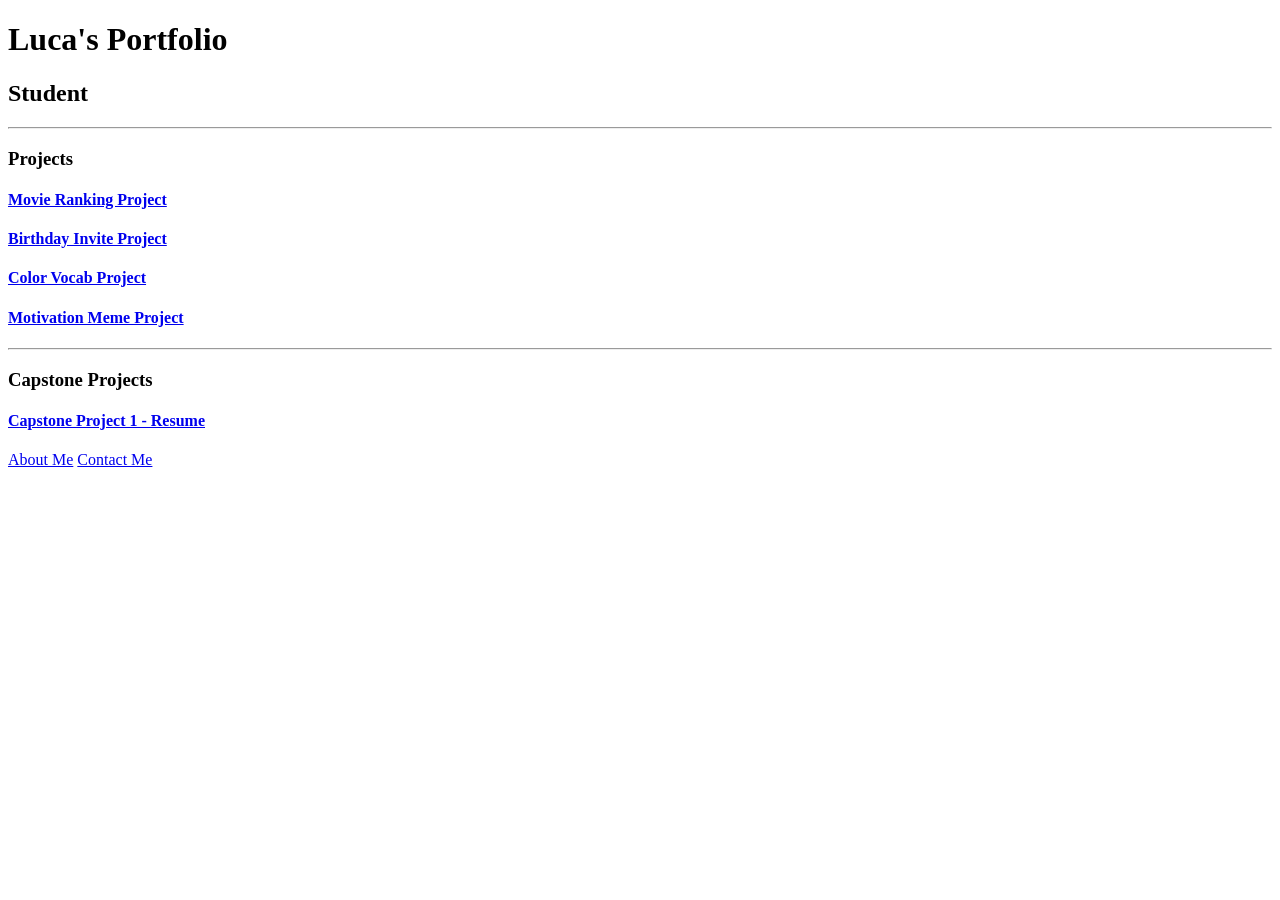
<file: index.html>
<!DOCTYPE html>
 <html lang="en">
    <head>
        <meta charset="UTF-8">
        <title>My Portfolio</title>
    </head>

    <body>
        <h1>Luca's Portfolio</h1>
        <h2>Student</h2>

        <hr>

        <h3>Projects</h3>
        <h4><a href="./public/movie-ranking.html">Movie Ranking Project</a></h3>

        <h4><a href="./public/birthday-invite.html">Birthday Invite Project</a></h3>

        <h4><a href="./public/Color Vocab Project/index.html">Color Vocab Project</a></h4>

        <h4><a href="./public/Motivation Meme Project/index.html">Motivation Meme Project</a></h4>

        <hr>

        <h3>Capstone Projects</h3>
        <h4><a href="./public/Resume/index.html">Capstone Project 1 - Resume</a></h4>

        <a href="./public/about.html">About Me</a>
        <a href="./public/contact.html"> Contact Me</a>
    </body>
 </html>
</file>
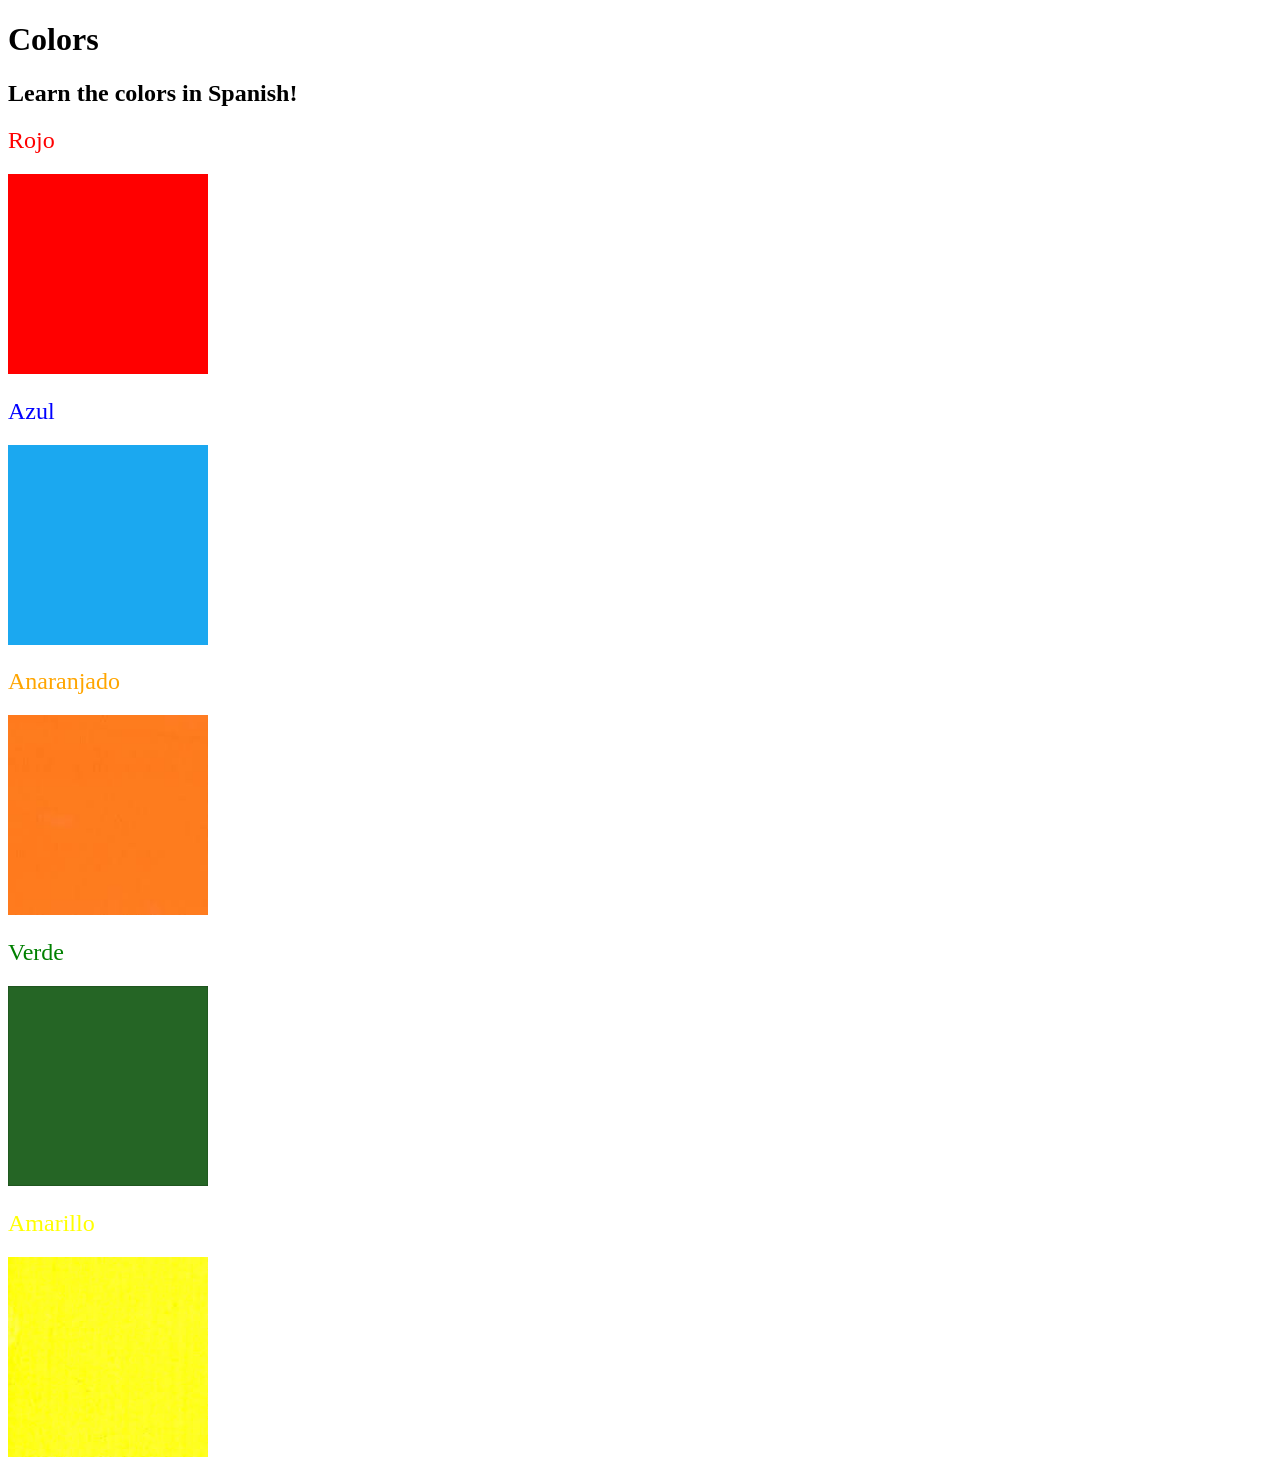
<file: public/Color Vocab Project/index.html>
<!DOCTYPE html>
<html lang="en">
  <head>
    <meta charset="UTF-8" />
    <title>Spanish Vocabulary</title>
    <link rel="stylesheet" href="./style.css" />
  </head>

  <body>
    <h1>Colors</h1>
    <h2>Learn the colors in Spanish!</h2>
    <h2 class="color-title" id="red">Rojo</h2>
    <img src="./assets/images/red.png" alt="red" />

    <h2 class="color-title" id="blue">Azul</h2>
    <img src="./assets/images/blue.png" alt="blue" />

    <h2 class="color-title" id="orange">Anaranjado</h2>
    <img src="./assets/images/orange.png" alt="orange" />

    <h2 class="color-title" id="green">Verde</h2>
    <img src="./assets/images/green.png" alt="green" />

    <h2 class="color-title" id="yellow">Amarillo</h2>
    <img src="./assets/images/yellow.png" alt="yellow" />
  </body>
</html>

<!-- 
TODOs
IMPORTANT: You should not need to make ANY CHANGES to index.html
All code should be written in your CSS file.

1. Create a CSS file and incorporate it as an external stylesheet.
2. Use CSS to style each of the color titles to meaning. 
Hint: Use the id to help if you don't know the words in spanish.
3. Use CSS to change all the color titles to have "font-weight: normal;"
4. Use CSS (not HTML) to make all the images 200px heigh and 200px wide. 
Hint: 
https://developer.mozilla.org/en-US/docs/Web/CSS/height
https://developer.mozilla.org/en-US/docs/Web/CSS/width
-->
</file>
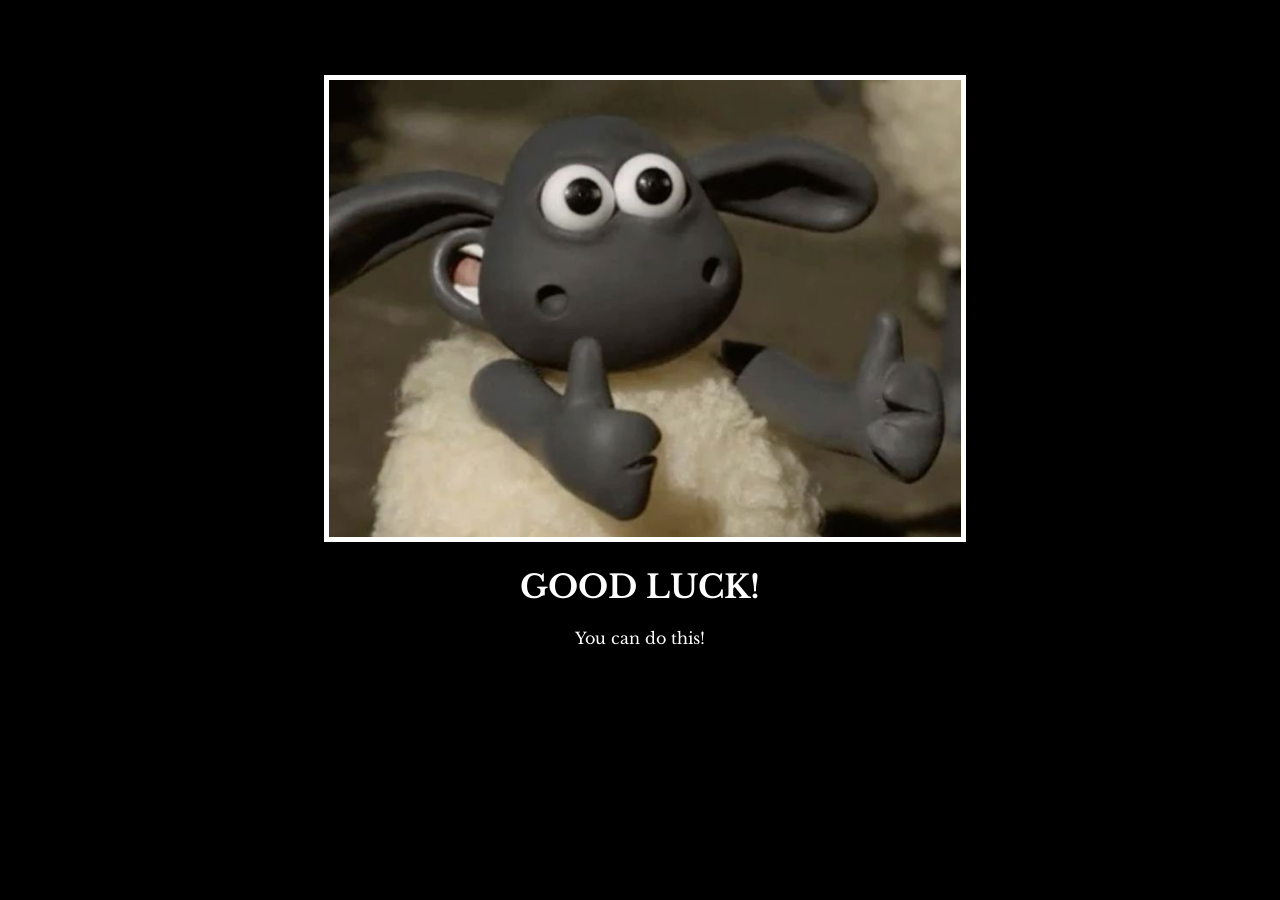
<file: public/Motivation Meme Project/index.html>
<!-- 
  TODO: Create a motivational post website.
Style it how ever you like. 
Look at the goal image for inspiration.
But it must have the following features:
1. The main h1 text should be using the Regular Libre Baskerville Font from Google Fonts:
  https://fonts.google.com/specimen/Libre+Baskerville
2. The text should be white and background black.
3. Add your own image into the images folder inside assets. It should have a 5px white border.
4. The text should be center aligned.
5. Create a div to contain the h1, p and img elements. Adjust the margins so that the image and text are centered on the page. 
  Hint: You horizontally center a div by giving it a width of 50% and a margin-left of 25%.
  Hint: Set the image to have a width of 100% so it fills the div. 
6. Read about the text-transform property on MDN docs to make the h1 uppercase with CSS.
  https://developer.mozilla.org/en-US/docs/Web/CSS/text-transform 
-->
<!DOCTYPE html>
<html lang="en">
<head>
  <meta charset="UTF-8">
  <meta name="viewport" content="width=device-width, initial-scale=1.0">
  <title>Motivational Poster</title>
  <link rel="stylesheet" href="style.css">
  <link rel="preconnect" href="https://fonts.googleapis.com">
  <link rel="preconnect" href="https://fonts.gstatic.com" crossorigin>
  <link href="https://fonts.googleapis.com/css2?family=Libre+Baskerville:ital,wght@0,400..700;1,400..700&display=swap" rel="stylesheet">
</head>
<body>
  <div class="poster">
    <img src="./assets/images/thumbs-up.jpg" alt="sheep with thumbs up" class="motivation-img">
    <h1>Good luck!</h1>
    <p>You can do this!</p>
  </div>
</body>
</html>
</file>
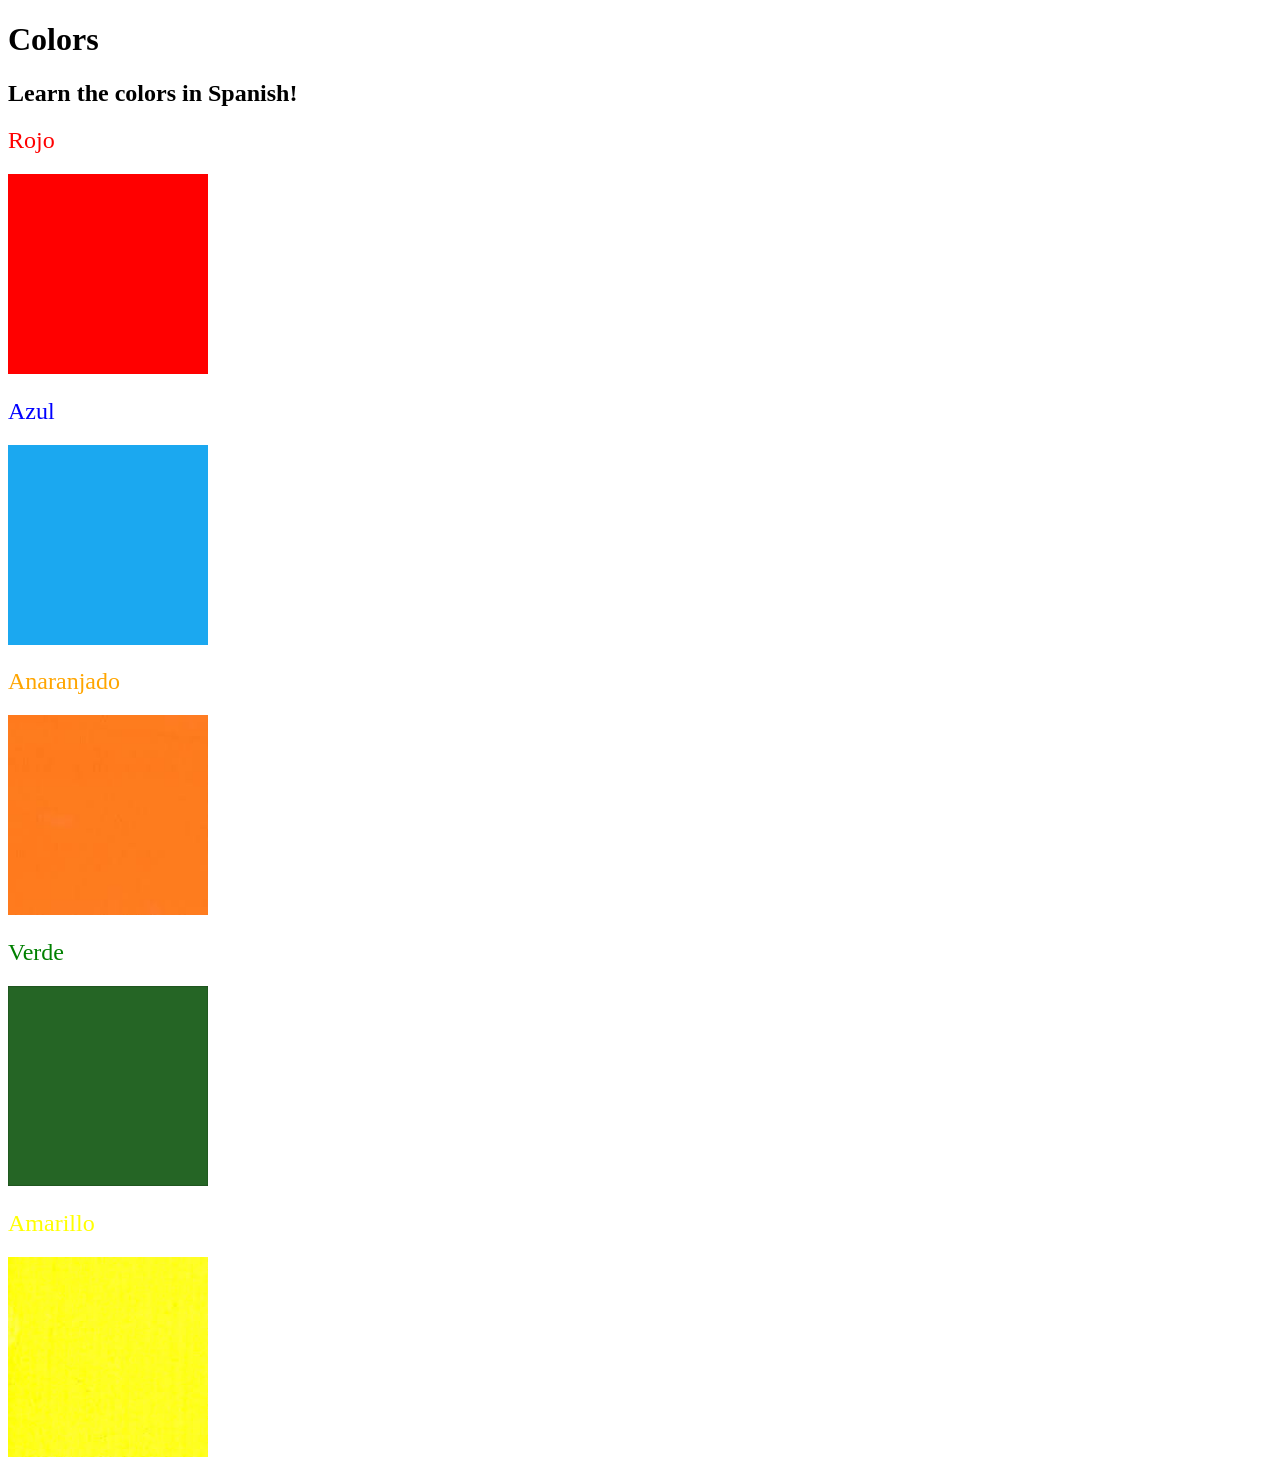
<file: public/Color Vocab Project/solution/solution.html>
<!DOCTYPE html>
<html lang="en">
  <head>
    <meta charset="UTF-8" />
    <title>Spanish Vocabulary</title>
    <link rel="stylesheet" href="./style.css" />
  </head>

  <body>
    <h1>Colors</h1>
    <h2>Learn the colors in Spanish!</h2>
    <h2 class="color-title" id="red">Rojo</h2>
    <img src="./assets/images/red.png" alt="red" />

    <h2 class="color-title" id="blue">Azul</h2>
    <img src="./assets/images/blue.png" alt="blue" />

    <h2 class="color-title" id="orange">Anaranjado</h2>
    <img src="./assets/images/orange.png" alt="orange" />

    <h2 class="color-title" id="green">Verde</h2>
    <img src="./assets/images/green.png" alt="green" />

    <h2 class="color-title" id="yellow">Amarillo</h2>
    <img src="./assets/images/yellow.png" alt="yellow" />
  </body>
</html>
</file>
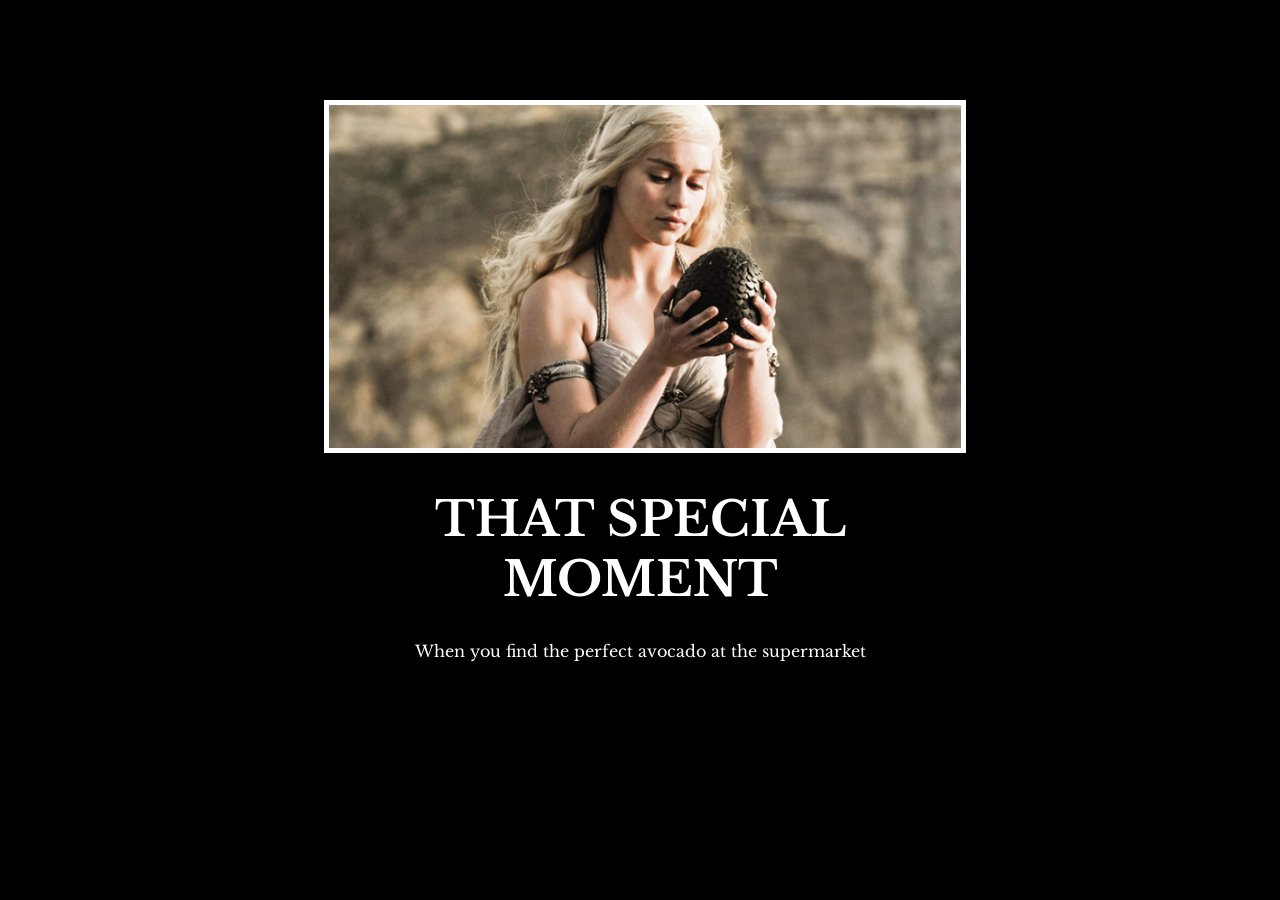
<file: public/Motivation Meme Project/solution/solution.html>
<!DOCTYPE html>
<html lang="en">

<head>
  <meta charset="UTF-8">
  <title>Motivation Meme</title>
  <link rel="stylesheet" href="./solution.css" />
  <link rel="preconnect" href="https://fonts.googleapis.com">
  <link rel="preconnect" href="https://fonts.gstatic.com" crossorigin>
  <link href="https://fonts.googleapis.com/css2?family=Libre+Baskerville&display=swap" rel="stylesheet">
</head>

<body>

  <div class="poster">
    <img class="motivation-img" src="./assets/images/daenerys.jpeg" src="daenerys with egg" />
    <h1>That Special Moment</h1>
    <p>When you find the perfect avocado at the supermarket</p>
  </div>
</body>

</html>
</file>
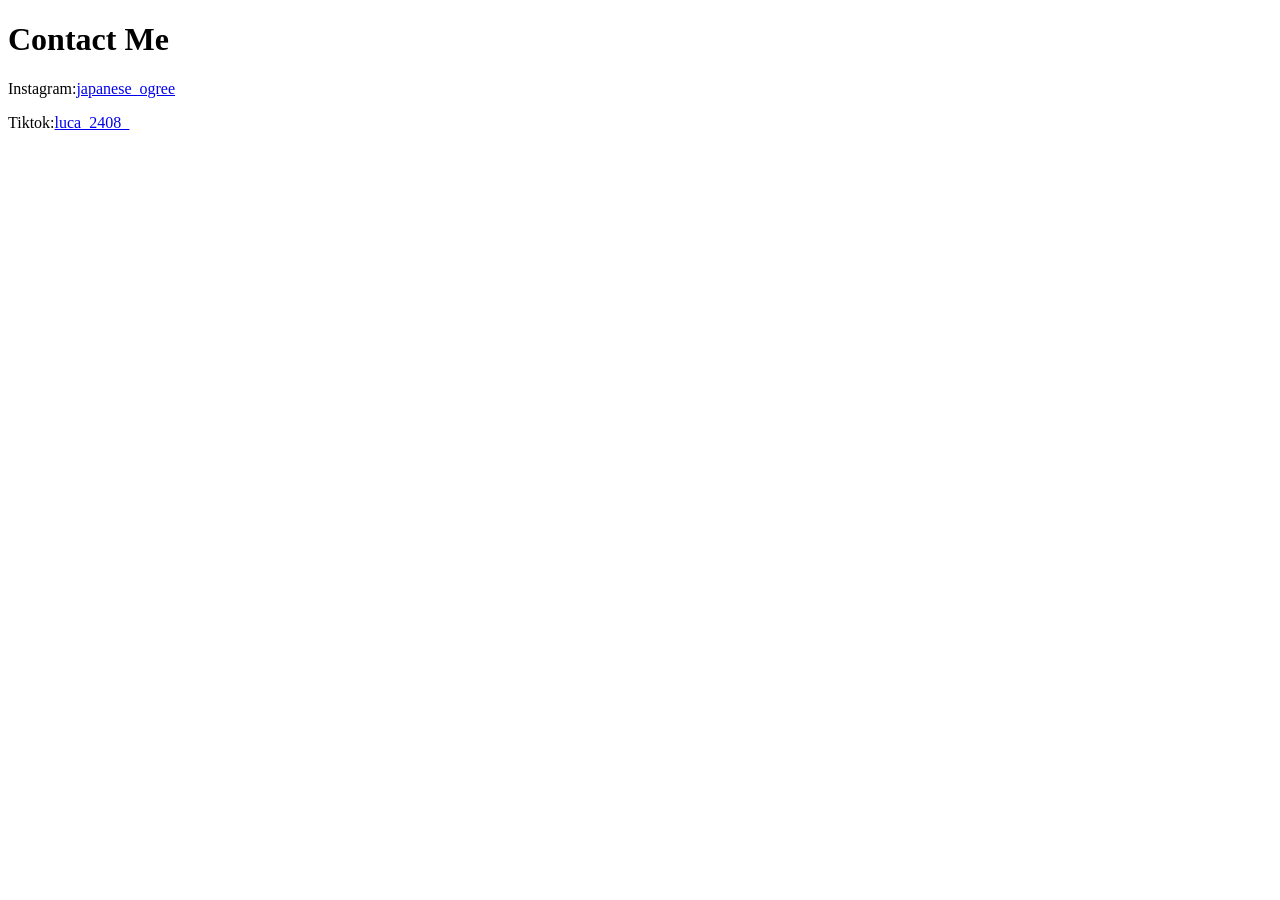
<file: public/Resume/public/contact.html>
<!DOCTYPE html>
<html lang="en">
<head>
    <meta charset="UTF-8">
    <meta name="viewport" content="width=device-width, initial-scale=1.0">
    <title>Contact Me</title>
</head>
<body>
    <h1>Contact Me</h1>
    <p>Instagram:<a href="https://www.instagram.com/japanese_ogree/">japanese_ogree</a></p>
    <p>Tiktok:<a href="https://www.tiktok.com/@luca_2408_">luca_2408_</a></p>
</body>
</html>
</file>
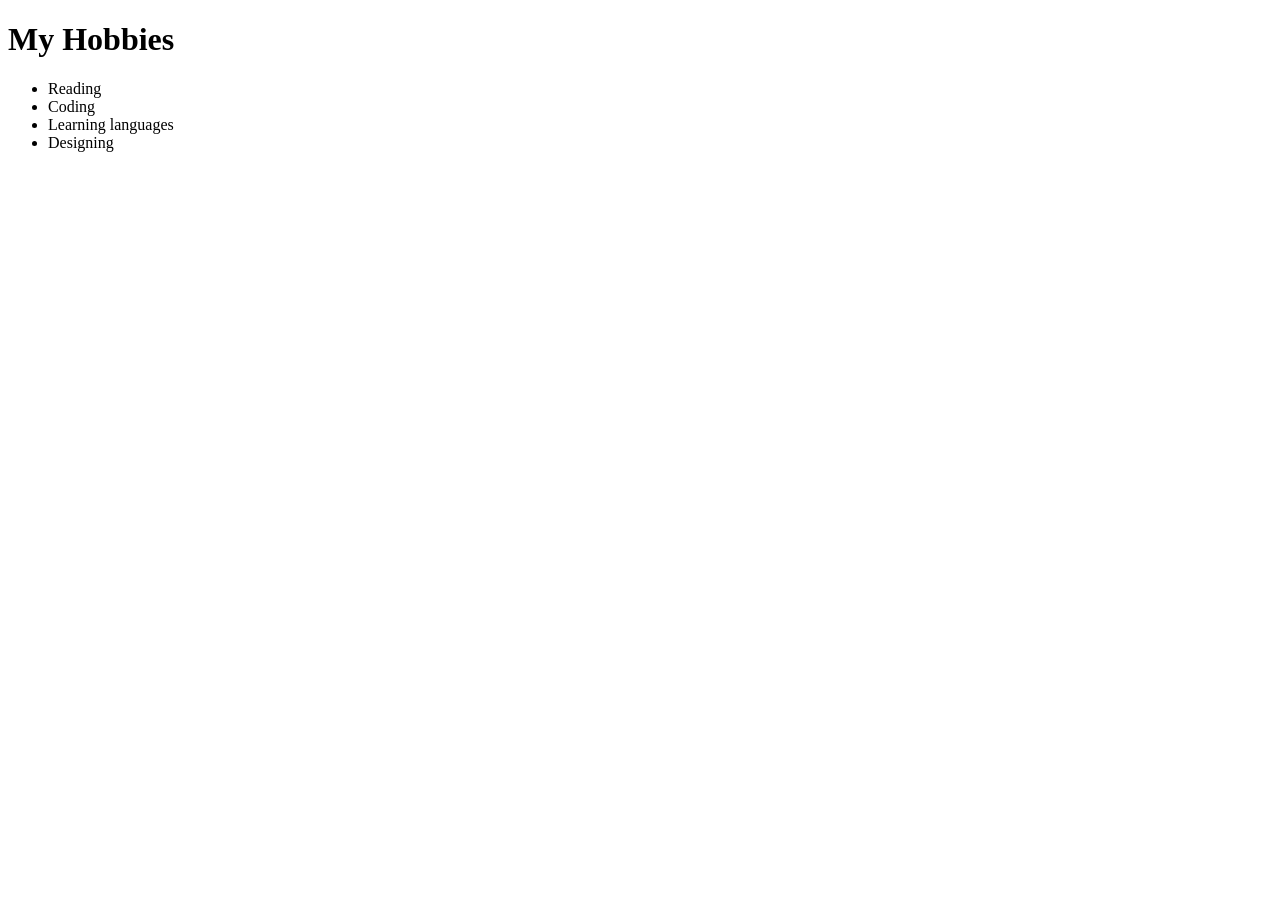
<file: public/Resume/public/hobbies.html>
<!DOCTYPE html>
<html lang="en">
<head>
    <meta charset="UTF-8">
    <meta name="viewport" content="width=device-width, initial-scale=1.0">
    <title>My Hobbies</title>
</head>
<body>
    <h1>My Hobbies</h1>
    <ul>
        <li>Reading</li>
        <li>Coding</li>
        <li>Learning languages</li>
        <li>Designing</li>
    </ul>
</body>
</html>
</file>
<file: public/Color Vocab Project/style.css>
#red {
    color: red;
}

#blue {
    color: blue;
}

#orange {
    color: orange;
}

#green {
    color: green;
}

#yellow {
    color: yellow;
}

.color-title {
    font-weight: normal;
}

img {
    width: 200px;
    height: 200px;
}
</file>
<file: public/Motivation Meme Project/style.css>
body {
    background-color: black;
}

.poster {
    width: 50%;
    margin-left: 25%;
    margin-top: 75px;
    color: white;
    font-family: "Libre Baskerville", serif;
    text-align: center;
}

.motivation-img {
    width: 100%;
    border: 5px solid white;
}

h1 {
    font-size: 2rem;
    text-transform: uppercase;
}
</file>
<file: public/Color Vocab Project/solution/style.css>
img {
  height: 200px;
  width: 200px;
}

.color-title {
  font-weight: normal;
}

#red {
  color: red;
}

#blue {
  color: blue;
}

#orange {
  color: orange;
}

#green {
  color: green;
}

#yellow {
  color: yellow;
}
</file>
<file: public/Motivation Meme Project/solution/solution.css>
body {
  background-color: black;
}
h1 {
  text-transform: uppercase;
  font-size: 3rem;
}

.poster {
  width: 50%;
  margin-left: 25%;
  margin-top: 100px;
  color: white;
  font-family: "Libre Baskerville", serif;
  text-align: center;
}

.motivation-img {
  border: 5px solid white;
  width: 100%;
}
</file>
